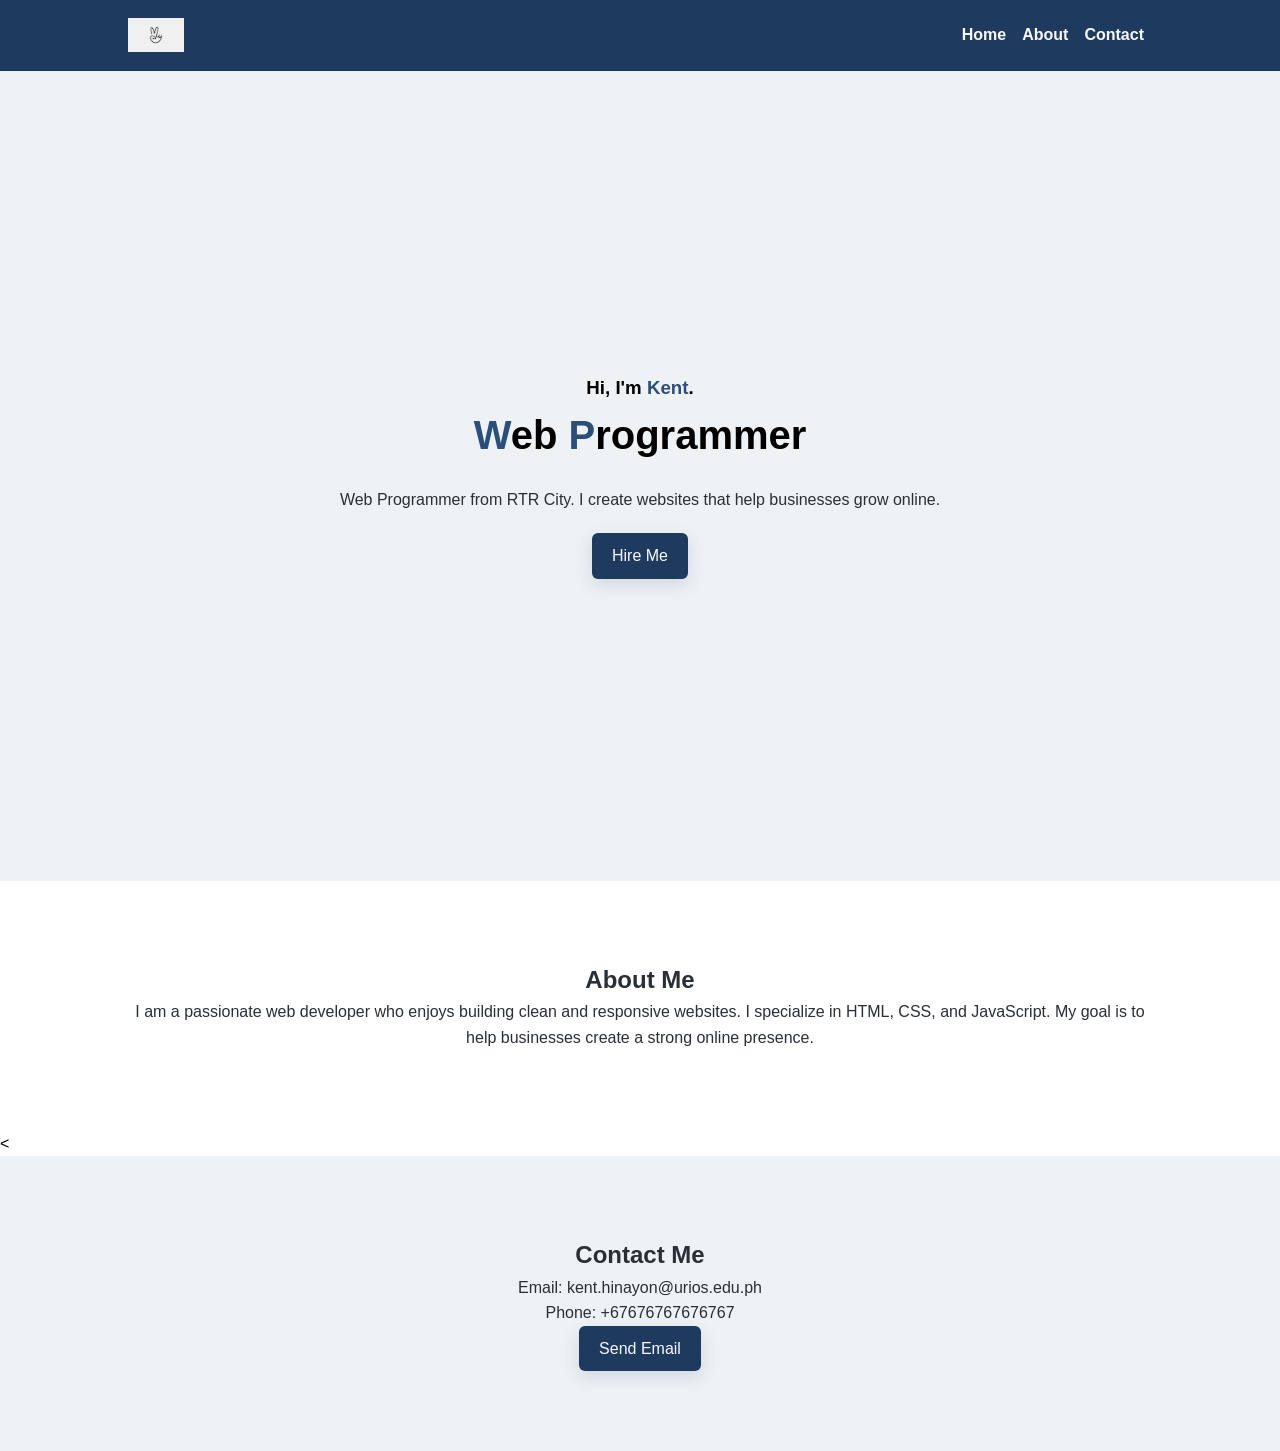
<file: index.html>
<!DOCTYPE html>
<html lang="en">
<head>
    <meta charset="UTF-8">
    <meta name="viewport" content="width=device-width, initial-scale=1.0">
    <title>Hinayon Portfolio</title> 
    <link rel="stylesheet" href="style.css">
</head>
<body>
    <div class="navbar">
        <img src="kent.png" class="logo" alt="Logo">
        <ul>
            <li><a href="#home">Home</a></li>
            <li><a href="#about">About</a></li>
            <li><a href="#contact">Contact</a></li>
        </ul>
    </div>


    
    <section id="home" class="main">
        <div class="info">
            <h3>Hi, I'm <span>Kent</span>.</h3>
            <h1><span>W</span>eb <span>P</span>rogrammer</h1>
            <p>Web Programmer from RTR City.
                I create websites that help businesses grow online.</p>
            <a href="#contact" class="btn">Hire Me</a>
        </div>
    </section>
    <section id="about" class="about">
        <h2>About Me</h2>
        <p>
            I am a passionate web developer who enjoys building clean and
            responsive websites. I specialize in HTML, CSS, and JavaScript.
            My goal is to help businesses create a strong online presence.
        </p>
    </section>

    <
    <section id="contact" class="contact">
        <h2>Contact Me</h2>
        <p>Email: kent.hinayon@urios.edu.ph</p>
        <p>Phone: +67676767676767</p>
        <a href="kent.hinayon@urios.edu.ph" class="btn">Send Email</a>
    </section>

</body>
</html>
</file>
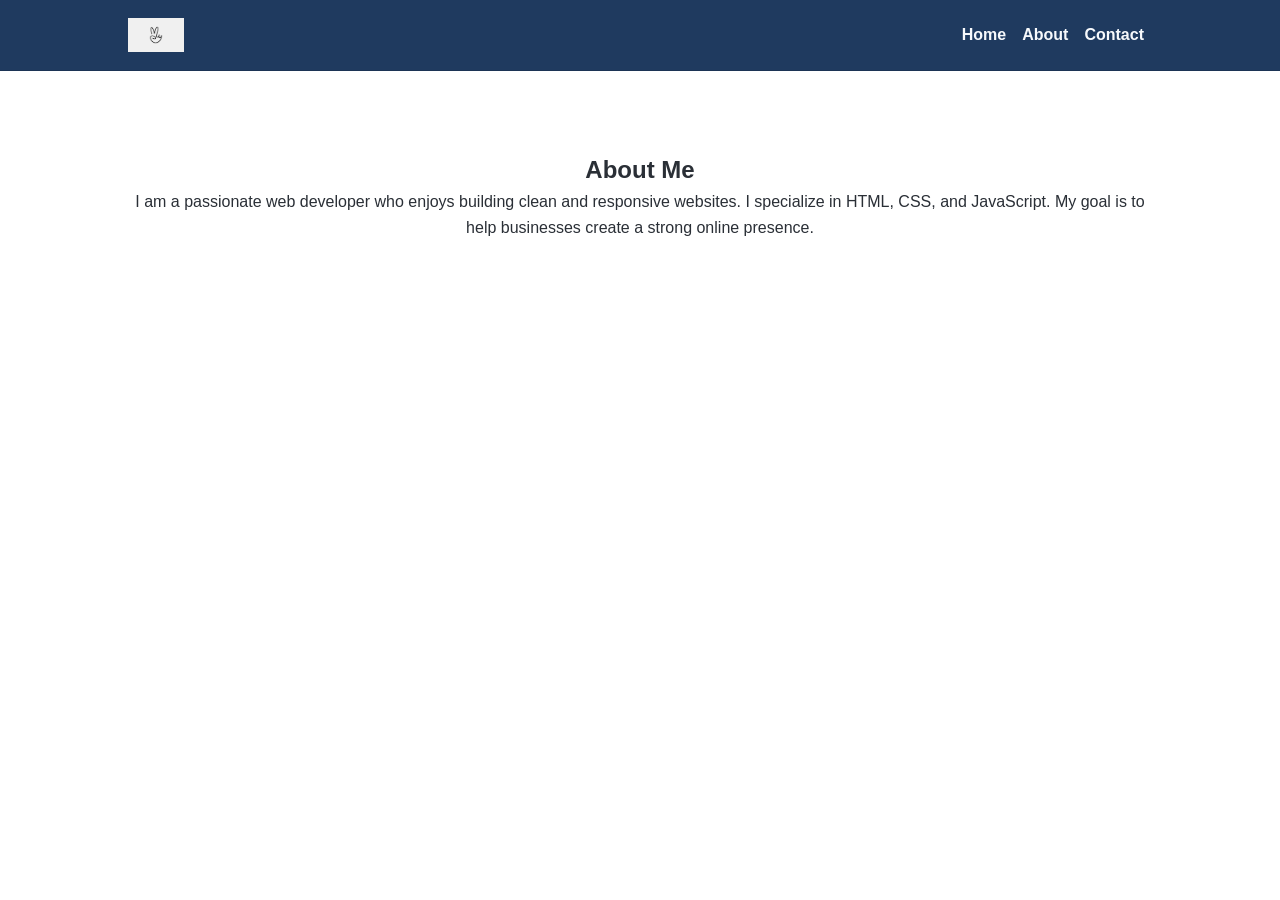
<file: about.html>
<!DOCTYPE html>
<html lang="en">
<head>
    <meta charset="UTF-8">
    <meta name="viewport" content="width=device-width, initial-scale=1.0">
    <title>About — Kent</title>
    <link rel="stylesheet" href="style.css">
</head>
<body>
    <div class="navbar">
        <img src="kent.png" class="logo" alt="Logo">
        <ul>
            <li><a href="index.html">Home</a></li>
            <li><a href="about.html">About</a></li>
            <li><a href="contact.html">Contact</a></li>
        </ul>
    </div>

    <section class="about">
        <h2>About Me</h2>
        <p>
            I am a passionate web developer who enjoys building clean and
            responsive websites. I specialize in HTML, CSS, and JavaScript.
            My goal is to help businesses create a strong online presence.
        </p>
    </section>

</body>
</html>
</file>
<file: style.css>
* {
    margin: 0;
    padding: 0;
    box-sizing: border-box;
    font-family: Arial, sans-serif;
}

body {
    line-height: 1.6;
}

:root {
    --bg: #eef2f5;
    --surface: #ffffff;
    --primary: #1f3a5f;
    --accent: #2c4f7a;
    --muted: #2a2f36;
    --text-light: #f7f9fc;
}


.navbar {
    display: flex;
    justify-content: space-between;
    align-items: center;
    padding: 18px 10%;
    background: var(--primary);
    border-bottom: 1px solid rgba(0,0,0,0.1);
}

.logo {
    width: 56px;
}

.navbar ul {
    list-style: none;
    display: flex;
}

.navbar ul li a {
    text-decoration: none;
    color: var(--text-light);
    font-weight: 600;
    padding: 6px 8px;
    border-radius: 6px;
    transition: background .18s ease, color .18s ease;
}
.navbar ul li a:hover {
    color: var(--text-light);
    background: rgba(255,255,255,0.15);
}


section {
    padding: 80px 10%;
    text-align: center;
}


.main {
    background: var(--bg);
    min-height: 90vh;
    display: flex;
    justify-content: center;
    align-items: center;
}

.info h1 {
    font-size: 40px;
}

.info span {
    color: var(--accent);
}

.info p {
    margin: 20px 0;
    color: var(--muted);
}

.btn {
    display: inline-block;
    padding: 10px 20px;
    background: var(--primary);
    color: var(--text-light);
    text-decoration: none;
    border-radius: 6px;
    border: none;
    cursor: pointer;
    box-shadow: 0 6px 18px rgba(31,58,95,0.15);
}

.btn:hover {
    background: var(--accent);
}


.about {
    background: var(--surface);
    color: var(--muted);
}


.contact {
    background: var(--bg);
    color: var(--muted);
}

.contact-links {
    list-style: none;
    padding-left: 0;
    margin: 10px 0 20px 0;
}

.contact-links li {
    margin: 6px 0;
}

.contact .link {
    color: var(--primary);
    text-decoration: none;
}

.contact .link:hover {
    color: var(--accent);
}

.links-group {
    margin: 12px 0 18px;
}

.contact-form {
    width: min(560px, 100%);
    margin: 0 auto;
    display: flex;
    flex-direction: column;
    gap: 12px;
    text-align: left;
}

.contact-form input,
.contact-form textarea {
    width: 100%;
    padding: 10px 12px;
    border: 1px solid #c7d2de;
    border-radius: 6px;
    font-size: 15px;
    color: var(--muted);
    background: var(--surface);
}

.contact-form input:focus,
.contact-form textarea:focus {
    outline: none;
    border-color: var(--primary);
    box-shadow: 0 0 0 2px rgba(31,58,95,0.14);
}

.form-status {
    min-height: 20px;
    font-weight: 600;
    text-align: center;
}

.form-status.success {
    color: #1f6a3f;
}

.form-status.error {
    color: #8a2020;
}


@media (max-width: 768px) {

    .navbar {
        flex-direction: column;
    }

    .navbar ul {
        flex-direction: column;
        margin-top: 10px;
    }

    .navbar ul li {
        margin: 10px 0;
    }

    .info h1 {
        font-size: 28px;
    }

    section {
        padding: 60px 5%;
    }
}
</file>
